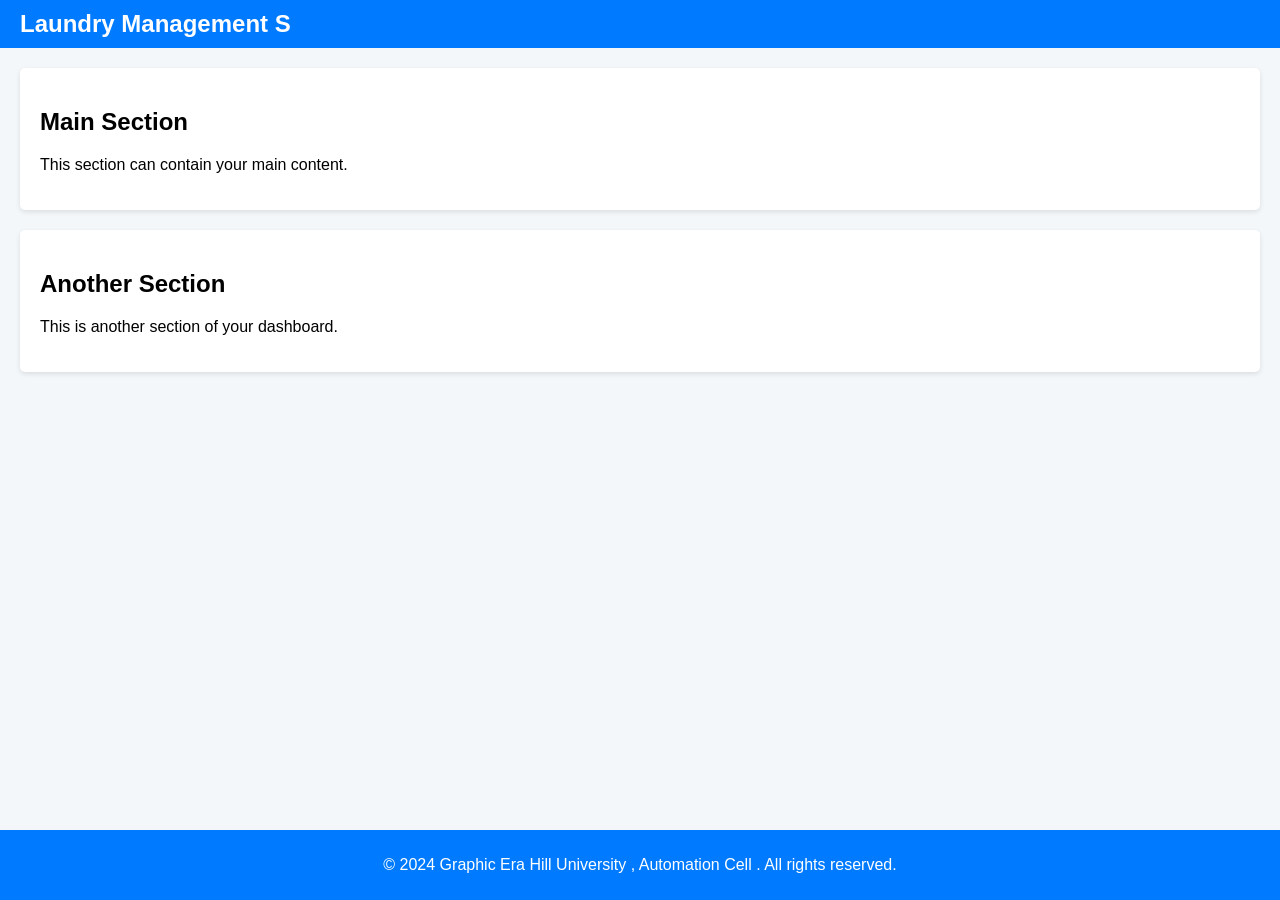
<file: check.html>
<!DOCTYPE html>
<html lang="en">
<head>
    <meta charset="UTF-8">
    <meta name="viewport" content="width=device-width, initial-scale=1.0">
    <title>Responsive Dashboard without Sidebar</title>
    <style>
        * {
            box-sizing: border-box;
        }

        body, html {
            margin: 0;
            padding: 0;
            font-family: 'Segoe UI', Tahoma, Geneva, Verdana, sans-serif;
            background-color: #f4f7fa;
        }

        .navbar {
            background-color: #007bff;
            color: white;
            padding: 10px 20px;
            display: flex;
            justify-content: space-between;
            align-items: center;
            flex-wrap: wrap;
        }

        .navbar h1 {
            font-size: 24px; /* Adjusted for mobile */
            margin: 0;
        }

        .navbar a {
            color: white;
            text-decoration: none;
            padding: 10px;
        }

        .main-content {
            padding: 20px;
        }

        .card {
            background-color: white;
            padding: 20px;
            margin-bottom: 20px;
            border-radius: 5px;
            box-shadow: 0 2px 5px rgba(0,0,0,0.1);
        }

        @media screen and (max-width: 768px) {
            .navbar h1 {
                font-size: 18px; /* Smaller font size for mobile */
            }

            .navbar a {
                font-size: 14px; /* Smaller links for mobile */
            }

            .main-content {
                padding: 10px; /* Less padding for mobile */
            }

            .card {
                padding: 15px; /* Adjust card padding for mobile */
            }
        }
        .footer {
    background-color: #007bff;
    color: white;
    text-align: center;
    padding: 10px 20px;
    position: fixed;
    bottom: 0;
    width: 100%;
}

@media screen and (max-width: 768px) {
    .footer p {
        font-size: 18px;
        margin: 0; /* Remove default margin */
    }
}

    </style>
</head>
<body>

<div class="navbar">
    <h1>Laundry Management S</h1>

</div>

<div class="main-content">
    <div class="card">
        <h2>Main Section</h2>
        <p>This section can contain your main content.</p>
    </div>
    <div class="card">
        <h2>Another Section</h2>
        <p>This is another section of your dashboard.</p>
    </div>
</div>
<footer class="footer">
    <p>&copy; 2024 Graphic Era Hill University , Automation Cell . All rights reserved.</p>
</footer>
</body>
</html>
</file>
